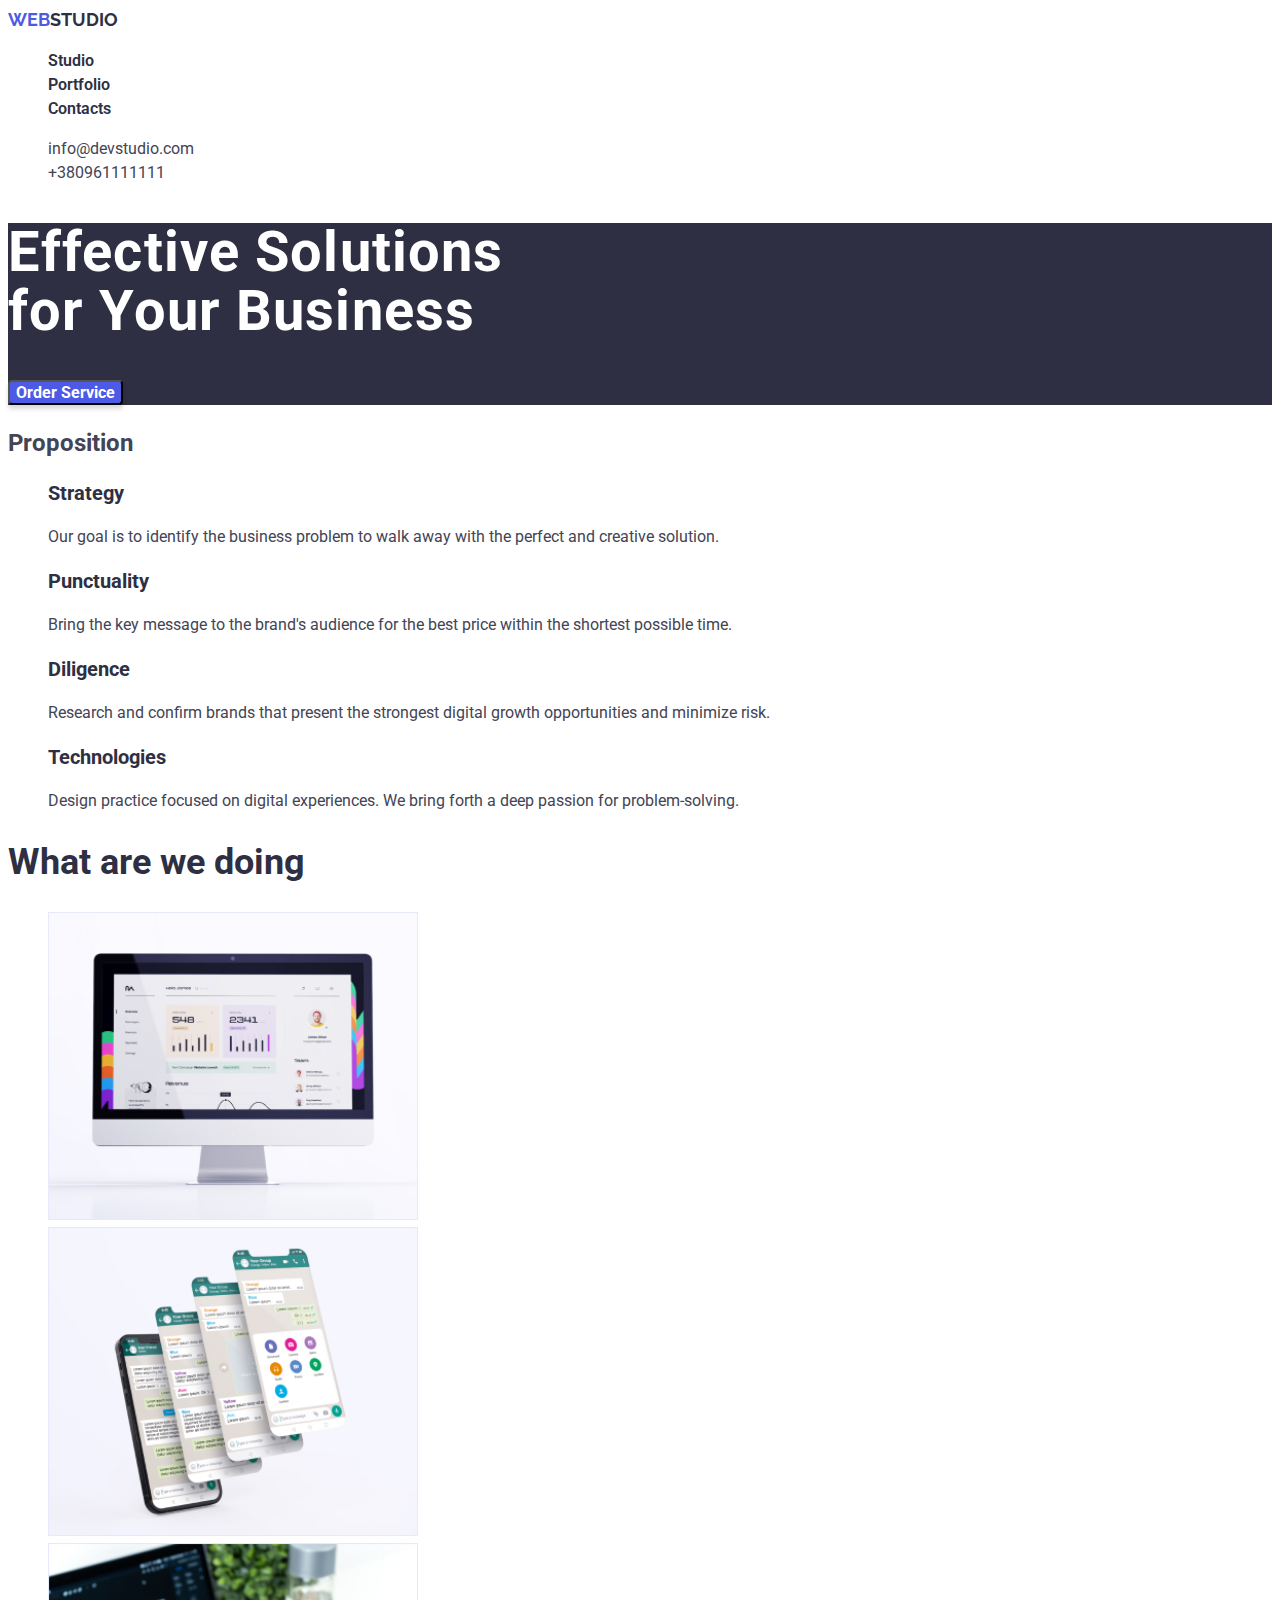
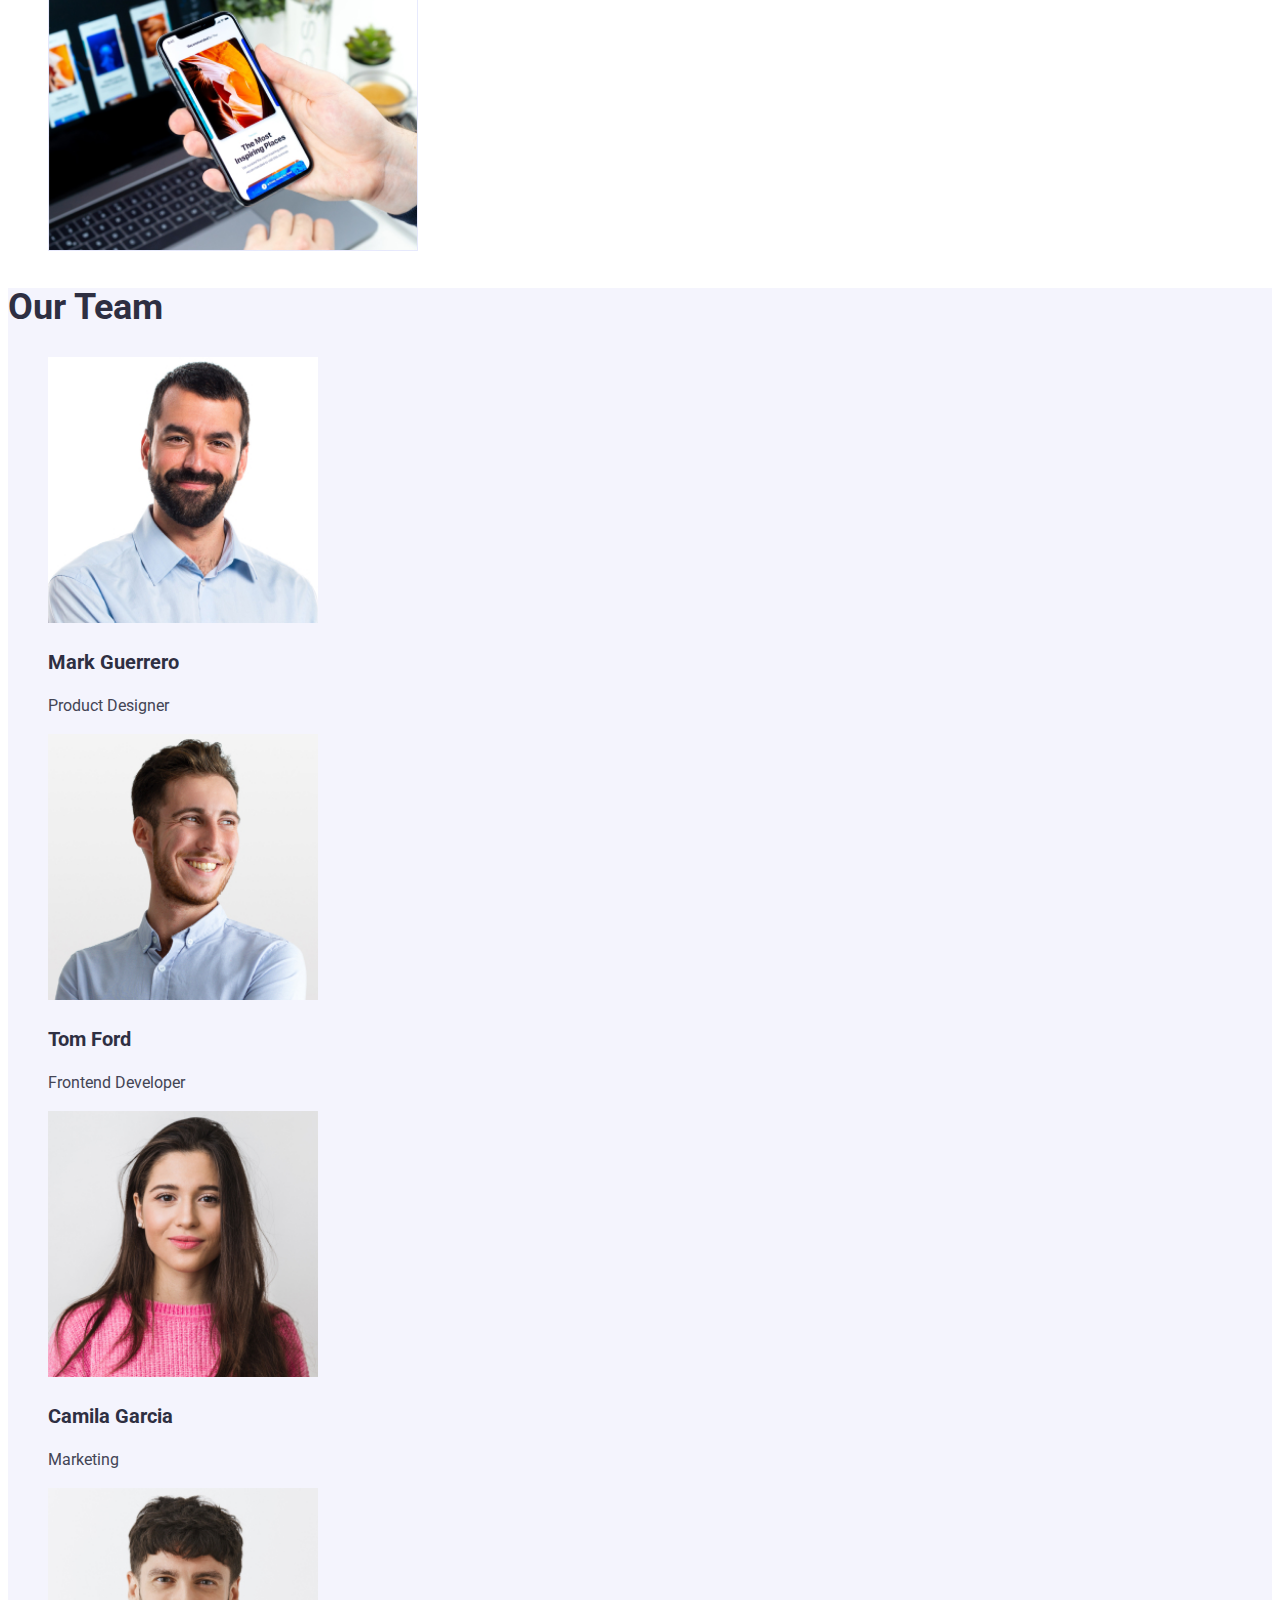
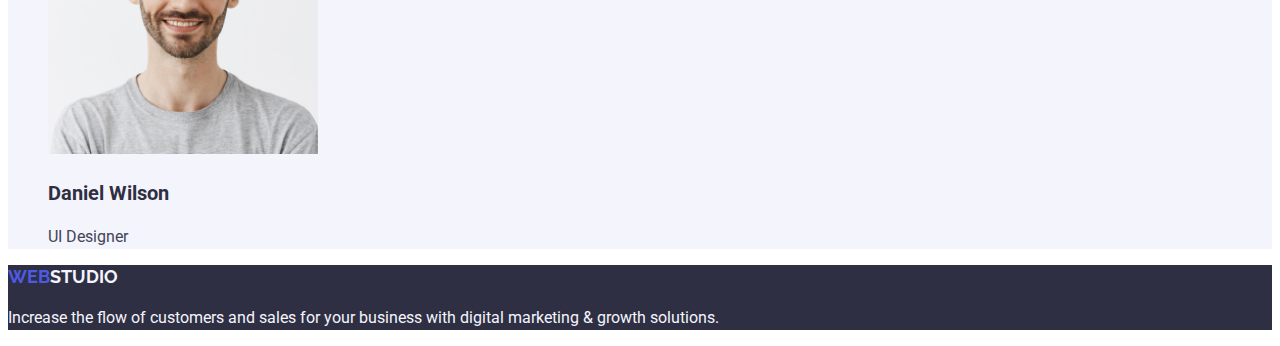
<file: index.html>
<!DOCTYPE html>
<html lang="en">
<head>
    <meta charset="UTF-8">
    <meta http-equiv="X-UA-Compatible" content="IE=edge">
    <meta name="viewport" content="width=device-width, initial-scale=1.0">
    <link rel="preconnect" href="https://fonts.googleapis.com">
<link rel="preconnect" href="https://fonts.gstatic.com" crossorigin>
<link href="https://fonts.googleapis.com/css2?family=Raleway:wght@700&family=Roboto:wght@400;500;700;900&display=swap" rel="stylesheet">
    <title>Studio</title>
    <link rel="stylesheet" href="styles/styles.css">
</head>
<body>
    <header>
        <a class="logo link" href="./index.html">Web<span class="logo-web">Studio</span></a>
        <nav>
            <ul class="list">
                <li><a class="menu-linl link" href="./index.html">Studio</a></li>  
                <li><a class="menu-linl link" href="./portfolio.html">Portfolio</a></li> 
                <li><a class="menu-linl link" href="">Contacts</a></li>
            </ul>
        </nav>
        <ul class="list" >
            <li><a class="contakt-link link" href="meilto:info@devstudio.com">info@devstudio.com</a></li>
            <li><a class="contakt-link link" href="tel:+380961111111">+380961111111</a></li>
        </ul>
    </header>
    <main>  
    <section class="hero">
        <h1 class="hero-title">Effective Solutions<br> for Your Business</h1>
        <button class="hero-but"  type="button">Order Service</button>
    </section> 
    <section>
        <h2>Proposition</h2>
    <ul class="list">
        
            <li>
                <h3 class="proposition-title">Strategy</h3>
                <p>Our goal is to identify the business problem to walk away with the perfect and creative solution. </p>
            </li>
        
            <li>
                <h3 class="proposition-title">Punctuality</h3>
                <p>Bring the key message to the brand's audience for the best price within the shortest possible time.</p>
            </li>

            <li>
                <h3 class="proposition-title">Diligence</h3>
                <p>Research and confirm brands that present the strongest digital growth opportunities and minimize risk.</p>
            </li>

            <li>
                <h3 class="proposition-title">Technologies</h3>
                <p>Design practice focused on digital experiences. We bring forth a deep passion for problem-solving.</p>
            </li>
        
        </ul>
    </section>
    <section>
        <h2 class="title-section-img">What are we doing</h2>
    <ul class="list">
        <li><img src="./images/Computer.jpg" alt="Computer" width="370"></li>
        <li><img src="./images/smartphone.jpg " alt="Smartphone" width="370"></li>
        <li><img src="./images/tablet.jpg" alt="Work with tablet" width="370"></li>
    </ul>
    </section>
    <section class="title-section-team">
        <h2 class="title-section-img">Our Team</h2>
        <ul class="list" >
            <li >
                <img src="./images/Mark_Guerrero.jpg" alt="Product Designer" width="270">
                <h3 class="supimg">Mark Guerrero</h3>
                <p>Product Designer</p>
            </li> 
            
            <li>
                <img src="./images/Tom-Ford.jpg" alt="Frontend Developer" width="270"> 
                <h3 class="supimg">Tom Ford</h3>
                <p>Frontend Developer</p>
            </li>
            
            <li>
                <img src="./images/Camila-Garcia.jpg" alt="Marketing" width="270"> 
                <h3 class="supimg">Camila Garcia</h3>
                <p>Marketing</p>
            </li>
        
            <li>
                <img src="./images/Daniel_Wilson.jpg" alt="UI Designer" width="270"> 
                <h3 class="supimg">Daniel Wilson</h3>
                <p>UI Designer</p>
            </li>
        </ul>

    </section>
    </main>    
    <footer class="stile-footer" >
        <a class="logo link" href="./index.html">Web<span class="logo-web1">Studio</span></a>
        <p class="foot-text">Increase the flow of customers and sales for your business with digital marketing & growth solutions.</p>
    </footer>
</body>
</html>
</file>
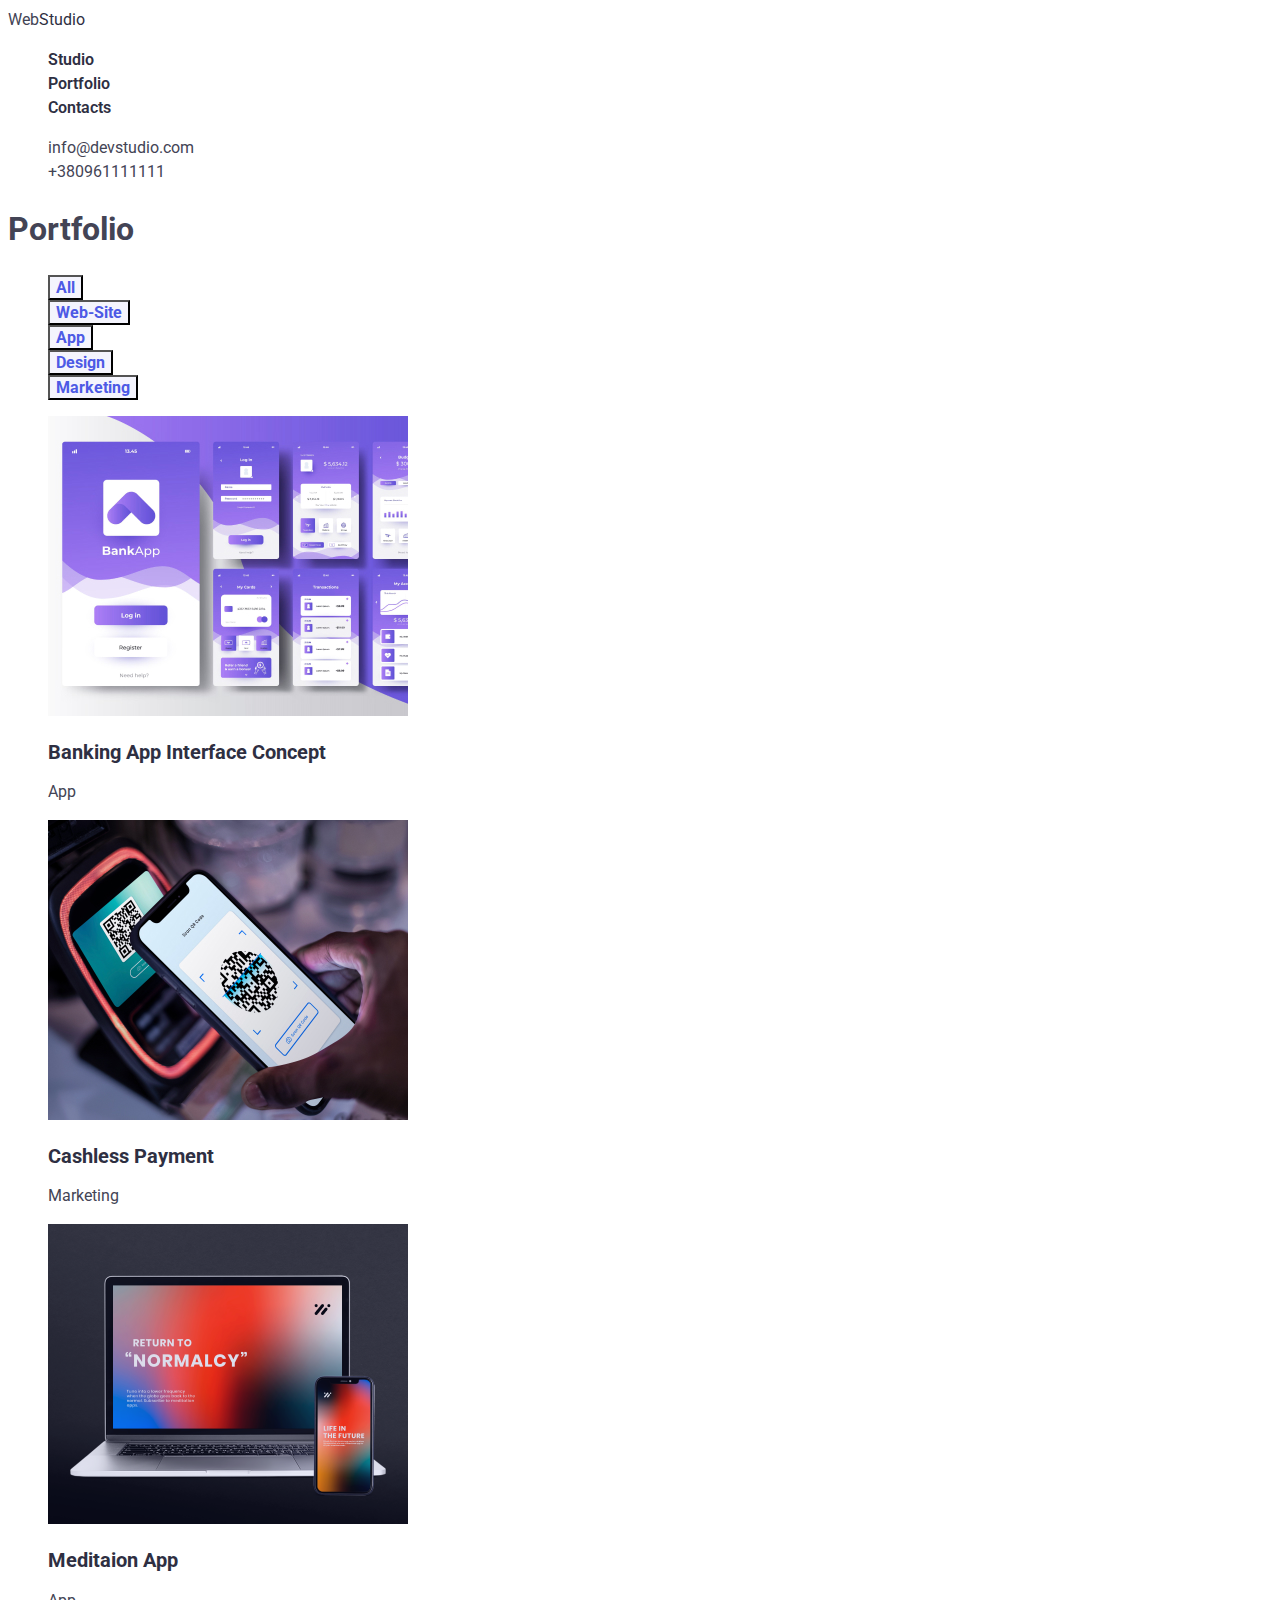
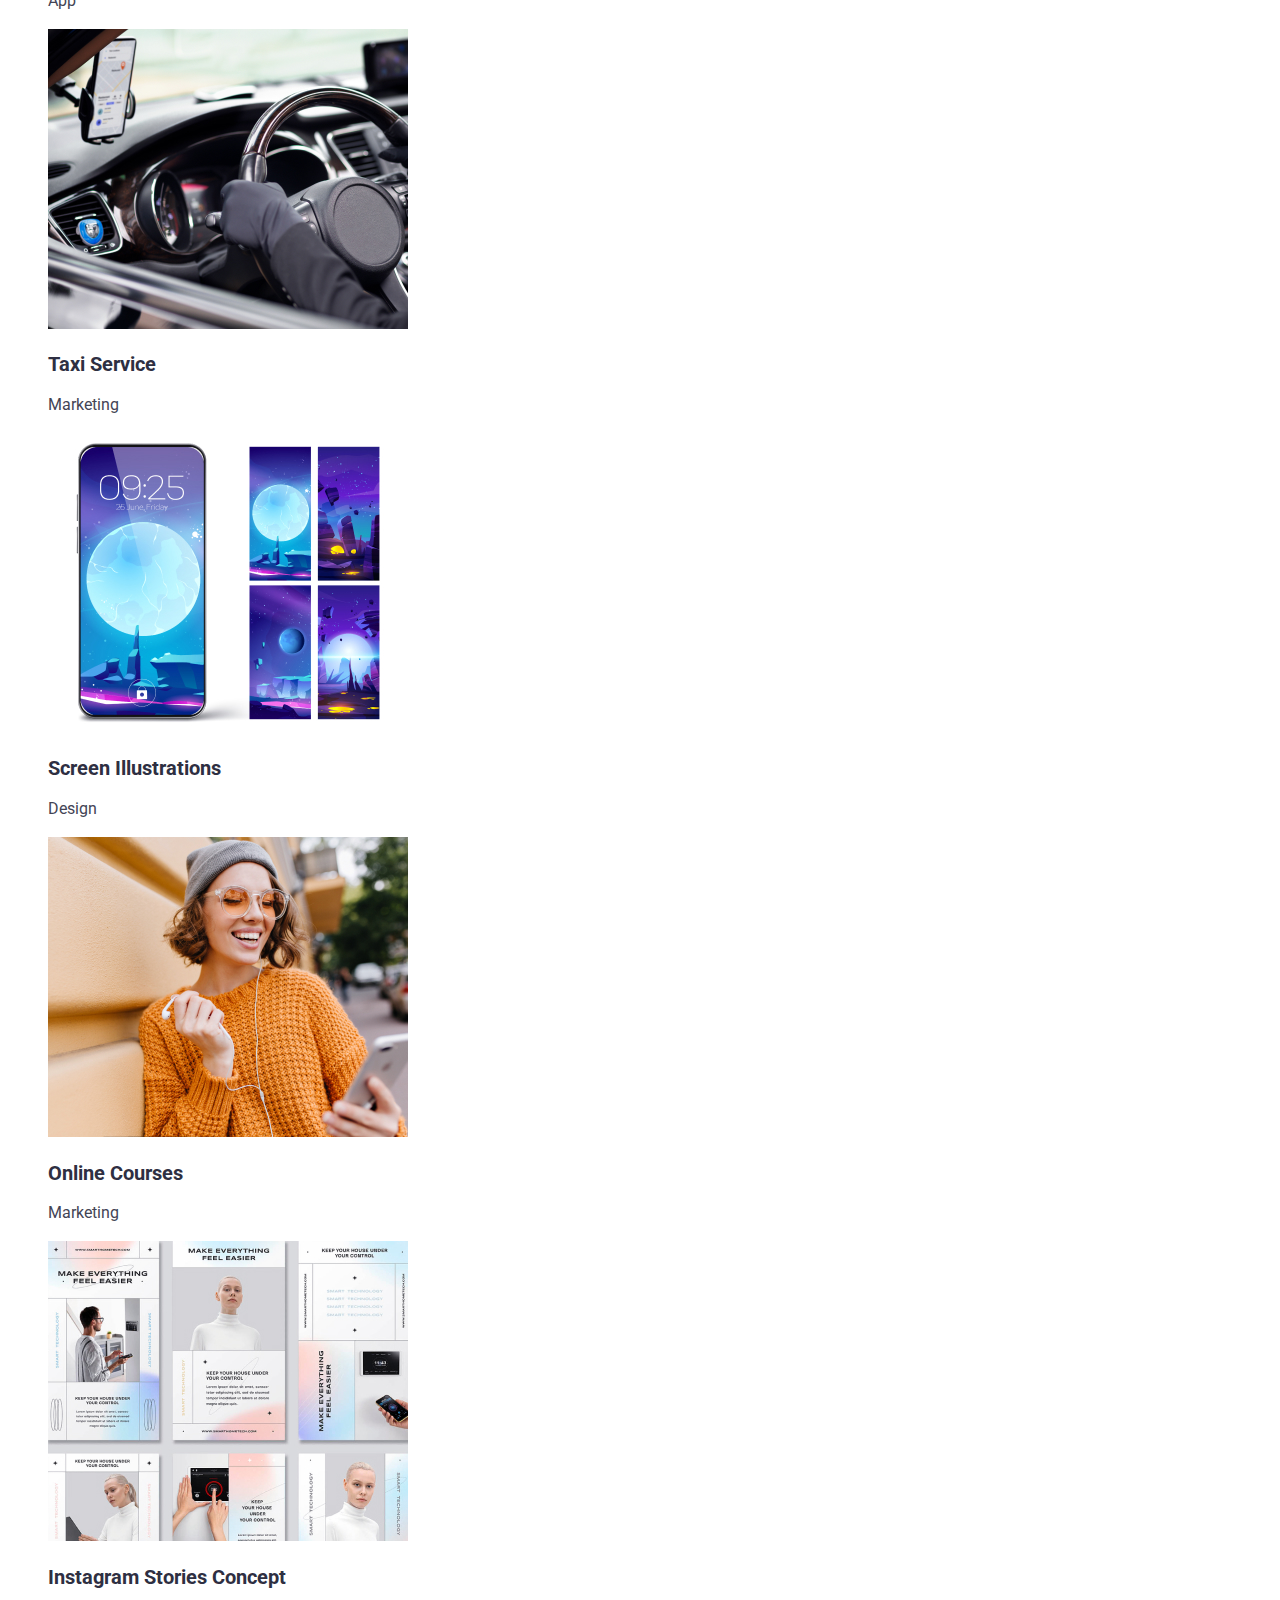
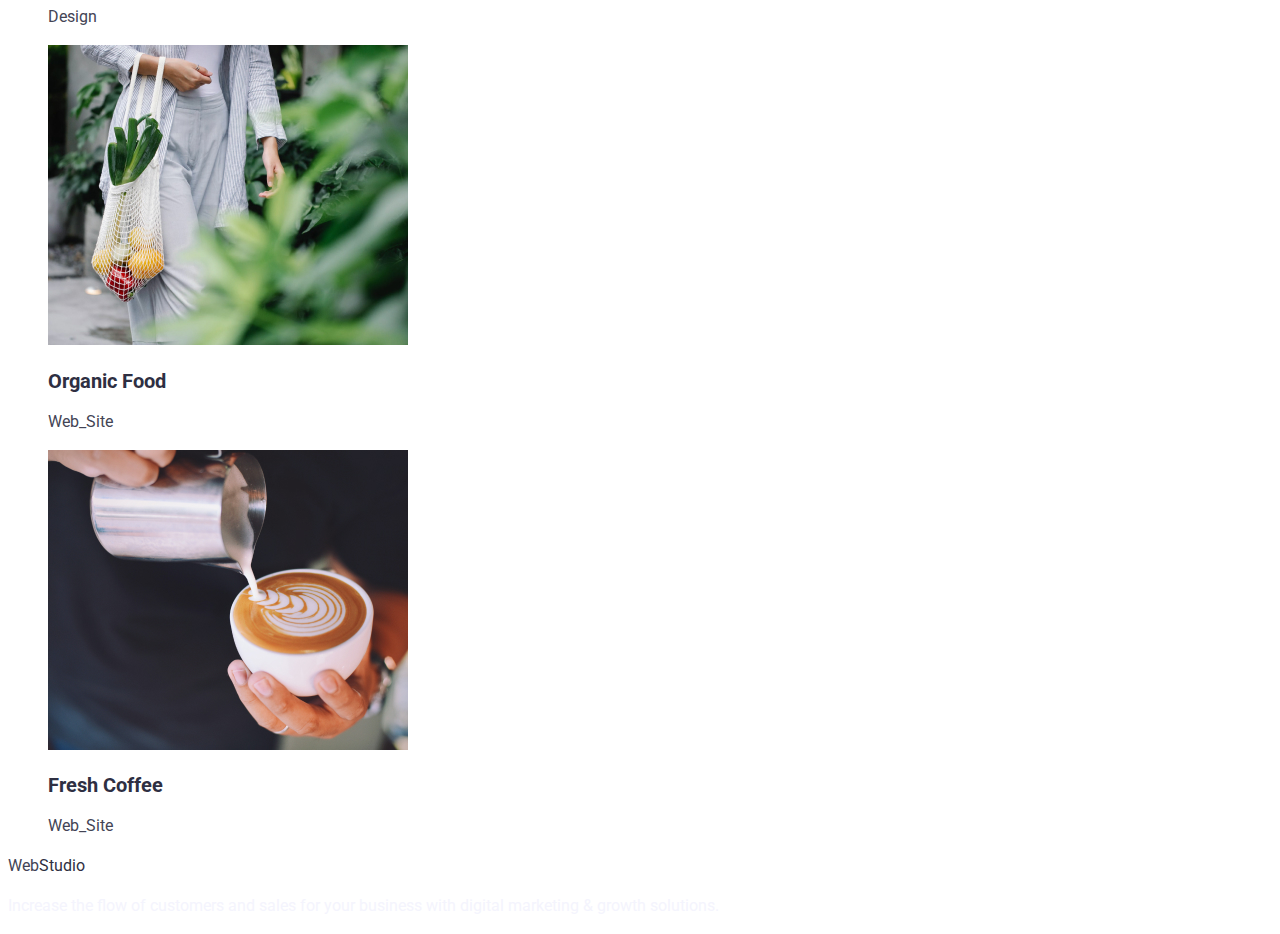
<file: portfolio.html>
<!DOCTYPE html>
<html lang="en">
<head>
    <meta charset="UTF-8">
    <meta http-equiv="X-UA-Compatible" content="IE=edge">
    <meta name="viewport" content="width=device-width, initial-scale=1.0">
    <link rel="preconnect" href="https://fonts.googleapis.com">
    <link rel="preconnect" href="https://fonts.gstatic.com" crossorigin>
    <link href="https://fonts.googleapis.com/css2?family=Raleway:wght@700&family=Roboto:wght@400;500;700;900&display=swap" rel="stylesheet">
    <link rel="stylesheet" href="styles/styles.css">
    <title>Portfolio</title>
</head>
<body>
    
    <header>
        <a class=" link" href="./index.html">Web<span class="logo-web">Studio</span></a>
        <nav>
            <ul class="list">
                <li><a class="menu-linl link" href="">Studio</a></li>  
                <li><a class="menu-linl link" href="./portfolio.html">Portfolio</a></li> 
                <li><a class="menu-linl link" href="">Contacts</a></li>
            </ul>
        </nav>
        <ul class="list" >
            <li><a class="contakt-link link" href="meilto:info@devstudio.com">info@devstudio.com</a></li>
            <li><a class="contakt-link link" href="tel:+380961111111">+380961111111</a></li>
        </ul>
    </header>
    
    <main>
        <section>
            <h1>
                Portfolio
            </h1>
            <ul class="list">
                <li><button class="portfoio-button" type="button" > All </button></li>
                <li><button class="portfoio-button" type="button" > Web-Site </button></li>
                <li><button class="portfoio-button" type="button"> App </button></li>
                <li><button class="portfoio-button" type="button">Design</button></li>
                <li><button class="portfoio-button" type="button">Marketing</button></li>
            </ul>
            
            <ul class="list">
                <li >
                    <a class="link" href="">
                        <img src="./images/blank.jpg" alt="Banking App" width="360" height="300">
                        <h2 class="supimg">Banking App Interface Concept</h2>
                        <p>App</p>    
                    </a>
                </li>
                <li >
                    <a class="link" href="">
                        <img  src="./images/qrcode.jpg" alt="Marketing" width="360" height="300">
                        <h2 class="supimg">Cashless Payment</h2>
                        <p >Marketing</p>
                    </a>
                </li >
                <li >
                    <a class="link" href="">
                        <img src="./images/computer1.png" alt="Computer" width="360" height="300">
                        <h2 class="supimg">Meditaion App</h2>
                        <p>App</p>
                    </a>
                </li>
                <li >
                    <a class="link" href="">
                        <img src="./images/machine.jpg" alt="Machine" width="360" height="300">
                        <h2 class="supimg">Taxi Service</h2>
                        <p>Marketing</p>
                    </a>
                </li>
                <li >
                    <a class="link" href="">
                        <img src="./images/smartfon.jpg" alt="Smartfon" width="360" height="300">
                        <h2 class="supimg">Screen Illustrations</h2>
                        <p >Design</p>
                    </a>
                </li >
                <li >
                    <a class="link" href="">
                        <img src="./images/woman.jpg" alt="Woman" width="360" height="300">
                        <h2 class="supimg">Online Courses</h2>
                        <p>Marketing</p>
                    </a>
                </li >
                <li >
                    <a class="link" href="">
                        <img src="./images/storis.jpg" alt="Instagram Stories" width="360" height="300">
                        <h2 class="supimg">Instagram Stories Concept</h2>
                        <p>Design</p>
                    </a>
                </li >
                <li >
                    <a class="link" href="">
                        <img src="./images/green.jpg" alt="Organic Food" width="360" height="300">
                        <h2 class="supimg">Organic Food</h2>
                        <p>Web_Site</p>
                    </a>
                </li>
                <li >
                    <a class="link" href="">
                        <img src="./images/coffee.jpg" alt="Fresh Coffee" width="360" height="300">
                        <h2 class="supimg">Fresh Coffee</h2>
                        <p>Web_Site</p>
                    </a>
                </li>
            </ul>
        </section>
    </main>
    <footer >
        <a class=" link" href="./index.html">Web<span class="logo-web">Studio</span></a>
        <p class="foot-text">Increase the flow of customers and sales for your business with digital marketing & growth solutions.</p>
    </footer>
</body>
</html>
</file>
<file: styles/styles.css>
:root{
    --page-background-color:#FFFFFF;
    --color-shade: #F4F4FD;
    --page-colortext:#434455;
    --color-second:#2E2F42;
    --color-link:#4D5AE5;
    --color-activ:#404BBF;
    
}

body{
    font-family: 'Roboto', sans-serif;
    font-weight: 400 ;
    font-size: 16px;
    line-height: 1.5;
    color: var(--page-colortext);
    background-color:var(--page-background-color);
} 
.list{
    list-style: none;
}
.link{
    text-decoration: none;
    color: var(--page-colortext);
    
}
/* heder */
.logo {
    font-family:'Raleway', sans-serif;
    font-weight: 700;
    font-size: 18px;
    text-transform: uppercase;
    line-height: 1.33;
    color:var(--color-link) ;
}
.logo-web{
    color:var(--color-second);
    
}
.menu-linl{
    color: var(--color-second);
    font-weight: 600;
}
.contakt-link{
    color: var(--page-colortext) ;
}
.menu-linl:hover, .menu-linl:focus{
    color: var(--page-colortext);
}
.menu-linl:active{
    color: var(--color-link);
}
.contakt-link:hover, .contakt-link:focus{
    color: var(--color-link)  ;
}
/* main */
.hero{
    background: var(--color-second);
}
.hero-title{
    font-size: 56px;
    line-height: 1.07;
    letter-spacing: 0.02em;
    color: var(--page-background-color);
}
.hero-but{
    font-family: inherit;
    background-color:var(--color-link);
    color:var(--page-background-color);
    font-size: 16px;
    line-height: 1.19;
    font-weight: 700;
    box-shadow: 0px 4px 4px rgba(0, 0, 0, 0.15);
    border-radius: 4px;
    cursor: pointer;
}
.hero-but:hover, .hero-but:focus
{
    box-shadow: 0px 1px 6px rgba(46, 47, 66, 0.08), 0px 1px 1px rgba(46, 47, 66, 0.16), 0px 2px 1px rgba(46, 47, 66, 0.08);
}
.hero-but:active
{
    background:var(--color-activ );
    box-shadow: 0px 4px 4px rgba(0, 0, 0, 0.15);
}

.proposition-title{
    font-size: 20px;
    line-height: 1.2;
    color: var(--color-second);

}
.title-section-team{
    background-color: var(--color-shade);
}
.title-section-img{
    font-size: 36px;
    line-height: 1.1;
    color: var(--color-second);
}
.supimg{
    font-size: 20px;
    line-height: 1.2;
    color: var(--color-second);
}

.portfoio-button{
    font-size: 16px;
    line-height: 1.19;
    font-weight: 700;
    background-color:  var(--color-shade);
    color:var(--color-link) ;
    cursor: pointer;
    font-family: inherit;
    
}
.portfoio-button:hover, .portfoio-button:focus{
    background-color:var(--color-link) ;
    color:var(--page-background-color);
    box-shadow: 0px 3px 1px rgba(0, 0, 0, 0.1), 0px 2px 1px rgba(0, 0, 0, 0.08), 0px 2px 2px rgba(0, 0, 0, 0.12);
    border-radius: 4px;

}
.portfoio-button:active{
    box-shadow: 0px 4px 4px rgba(0, 0, 0, 0.15);

}
/* footer */
.stile-footer{
    background: var(--color-second);

}
.foot-text, .logo-web1{
    color:var(--color-shade);
}
</file>
